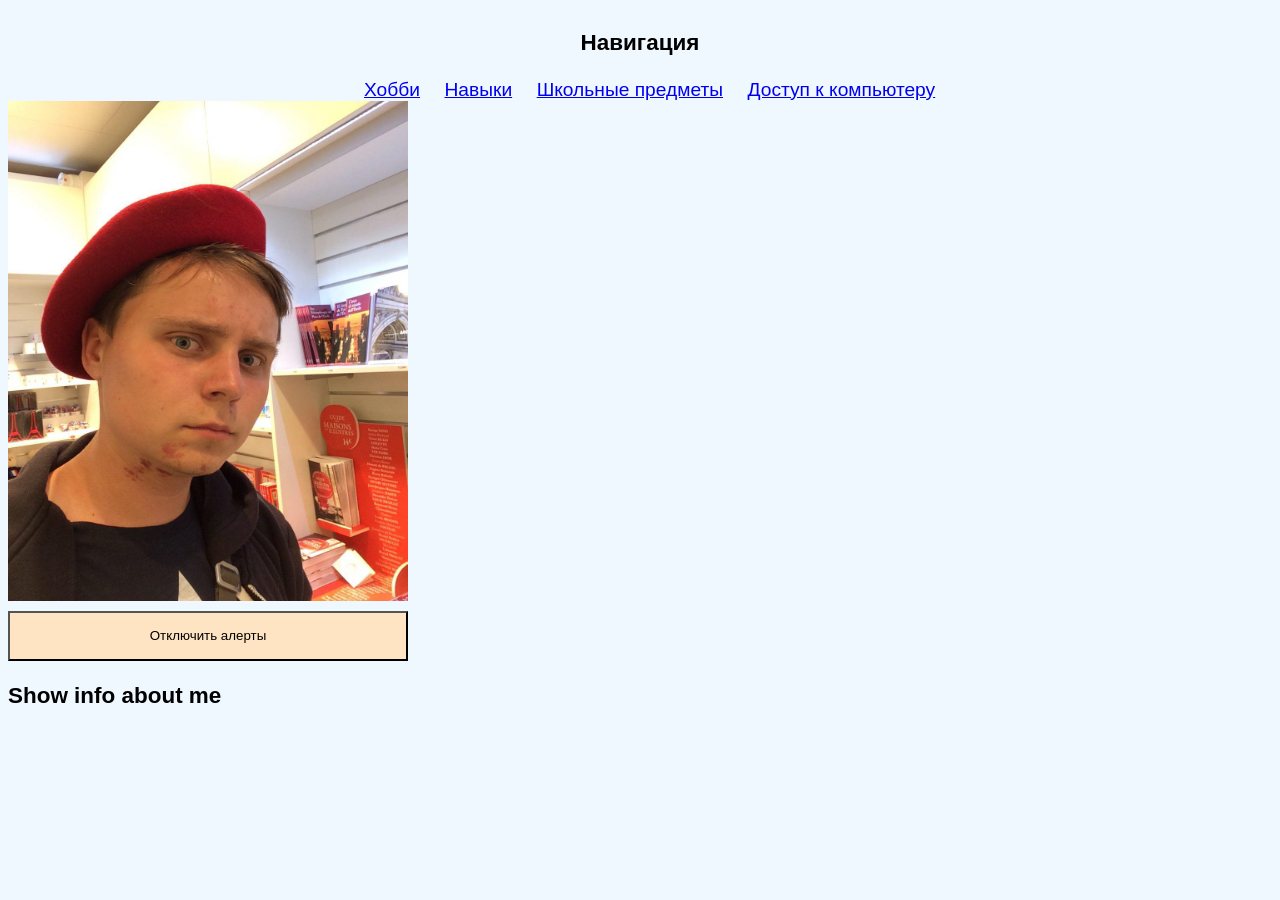
<file: index.html>
<!DOCTYPE html>
<html lang="en">
<head>
    <meta charset="UTF-8">
    <title>About me</title>
    <link rel="stylesheet" href="./styles/index.css" >
</head>
<body>
<nav>
    <h3>Навигация</h3>
    <a href="pages/hobbies.html">Хобби</a>
    <a href="pages/skills.html">Навыки</a>
    <a href="pages/subjects.html">Школьные предметы</a>
    <a href="pages/access.html">Доступ к компьютеру</a>
</nav>

<img id="avatar" src="images/me.jpg" alt="randomguy">

<button id="alert_button">Отключить алерты</button>

<h3 id="about_me">Show info about me</h3>

<div class="basic-info" id="basic-info" hidden>
    <div>
        <em>ФИО</em>: <b>Рачинский Денис Богданович</b>
    </div>
    <div>
        <em>Пол</em>: Мужской
    </div>
    <div>
        <em>Дата рождения</em>: 15.06.1999
    </div>
    <div>
        <em>Место рождения</em>: Харьков, Украина
    </div>
    <div>
        <em>Телефон</em>: 0696969696
    </div>
    <div>
        <em>Адрес</em>: Улица Пушкина 66, кв. 66
    </div>
    <div>
        <em>Telegram</em>:<b>@PoSmole</b>
    </div>

</div>

<script src="./scripts/index.js"></script>
</body>
</html>
</file>
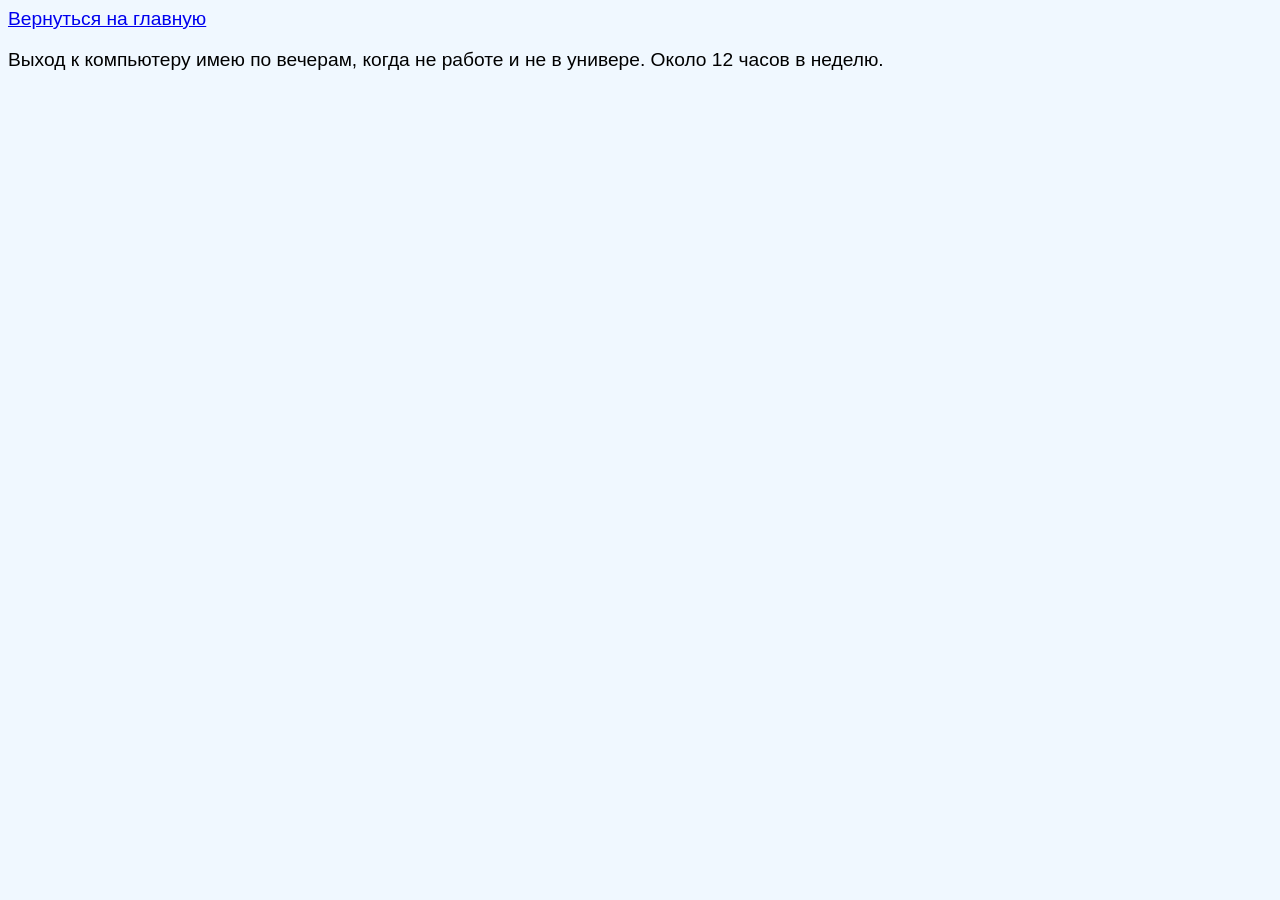
<file: pages/access.html>
<!DOCTYPE html>
<html lang="en">
<head>
    <meta charset="UTF-8">
    <title>Access</title>
    <link rel="stylesheet" href="../styles/index.css">
</head>
<body>
<a href="../index.html">Вернуться на главную</a>
<p>Выход к компьютеру имею по вечерам, когда не работе и не в универе. Около 12 часов в неделю.</p>
</body>
</html>
</file>
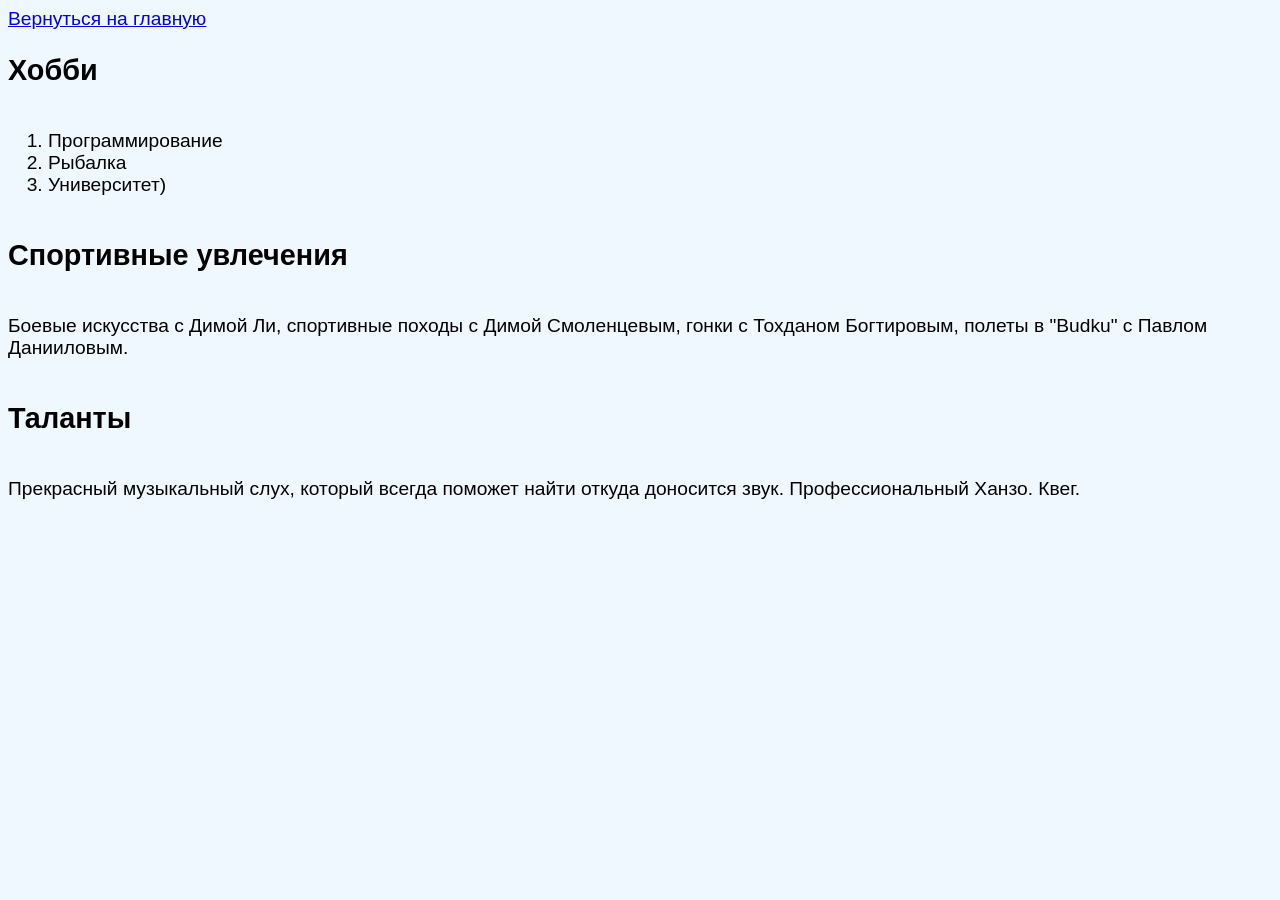
<file: pages/hobbies.html>
<!DOCTYPE html>
<html lang="en">
<head>
    <meta charset="UTF-8">
    <title>Hobbies</title>
    <link rel="stylesheet" href="../styles/index.css">
</head>
<body>
<a href="../index.html">Вернуться на главную</a>
<h2>Хобби</h2>
<ol>
    <li>Программирование</li>
    <li>Рыбалка</li>
    <li>Университет)</li>
</ol>

<h2>Спортивные увлечения</h2>
<p>Боевые искусства с Димой Ли, спортивные походы с Димой Смоленцевым, гонки с Тохданом Богтировым, полеты в "Budku" с Павлом Данииловым.</p>

<h2>Таланты</h2>
<p>Прекрасный музыкальный слух, который всегда поможет найти откуда доносится звук. Профессиональный Ханзо. Квег.</p>
</body>
</html>
</file>
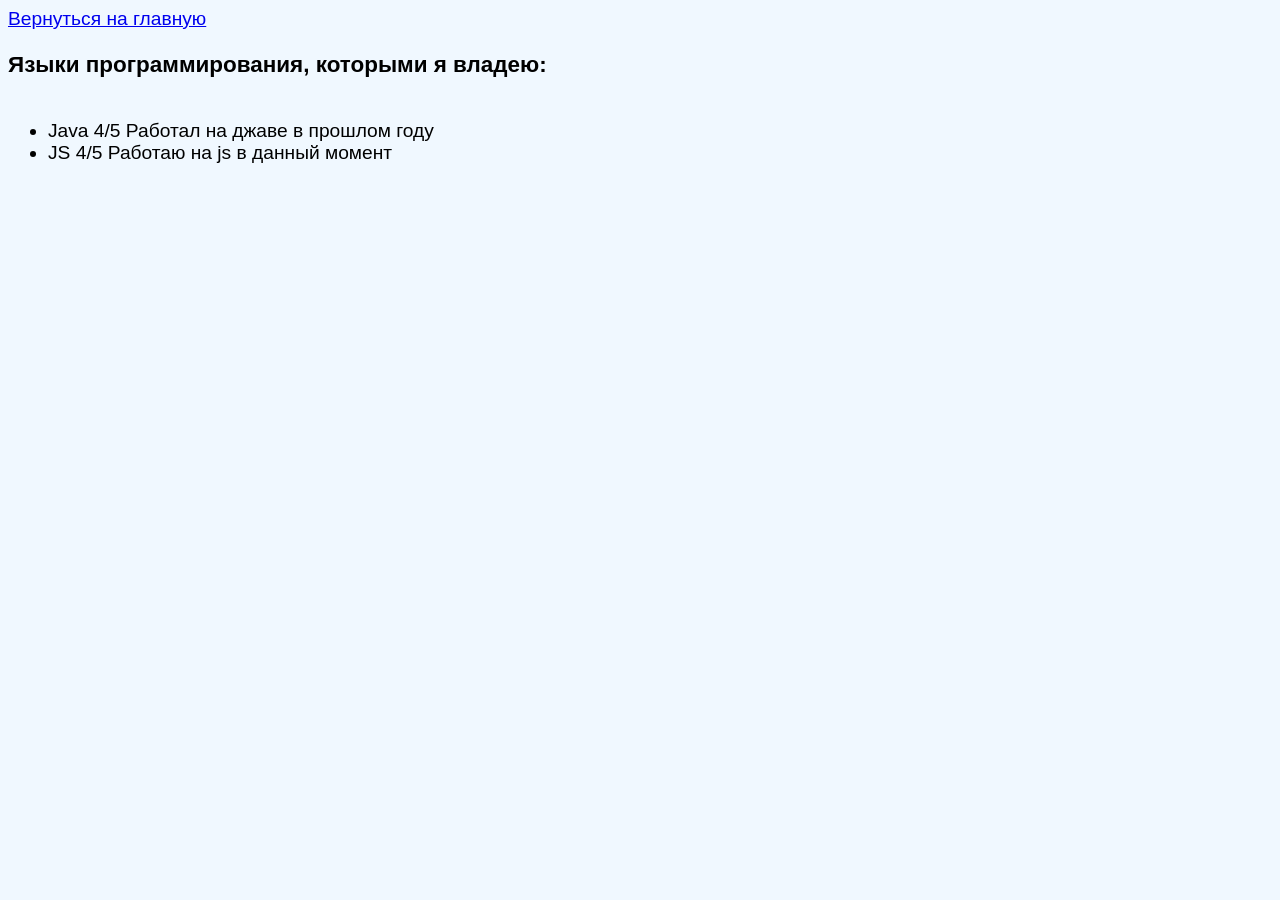
<file: pages/skills.html>
<!DOCTYPE html>
<html lang="en">
<head>
    <meta charset="UTF-8">
    <title>Skills</title>
    <link rel="stylesheet" href="../styles/index.css">
</head>
<body>
<a href="../index.html">Вернуться на главную</a>
<h3>Языки программирования, которыми я владею:</h3>
<ul>
    <li>Java 4/5 Работал на джаве в прошлом году</li>
    <li>JS 4/5 Работаю на js в данный момент</li>
</ul>
<br>
</body>
</html>
</file>
<file: styles/index.css>
body {
    font-family: "Arial Narrow", sans-serif;
    font-size: 1.2em;
    background-color: aliceblue;
    display: grid;
}

.basic-info {
    margin-top: 1em;
}

#avatar {
    height: 500px;
    width: 400px;
    cursor: wait;
}

#avatar:hover {
    animation: shake 1s cubic-bezier(.36,.07,.19,.97) both;
}

::selection {
    color: deeppink;
}

tr {
    background-color: #568bed;
}

tr:nth-child(even) {
    background-color: #e4e92d;
}

@keyframes shake {
    10%, 90% {
        transform: translate3d(-1px, 0, 0);
    }

    20%, 80% {
        transform: translate3d(2px, 0, 0);
    }

    30%, 50%, 70% {
        transform: translate3d(-4px, 0, 0);
    }

    40%, 60% {
        transform: translate3d(4px, 0, 0);
    }
}

nav {
    margin: auto;
    text-align: center;
}

nav > a {
    padding-left: 1em;
}

h1, h2, h3, h4 {
    voice-family: male;
    richness: 80;
}

@page {
    size: auto;
    margin: 10%;
}

@media screen and (max-width: 960px){
    body {
        background-color: crimson;
    }
}

#about_me {
    cursor: pointer;
}

#alert_button {
    margin-top: 10px;
    width: 400px;
    height: 50px;
    background-color: bisque;
}
</file>
